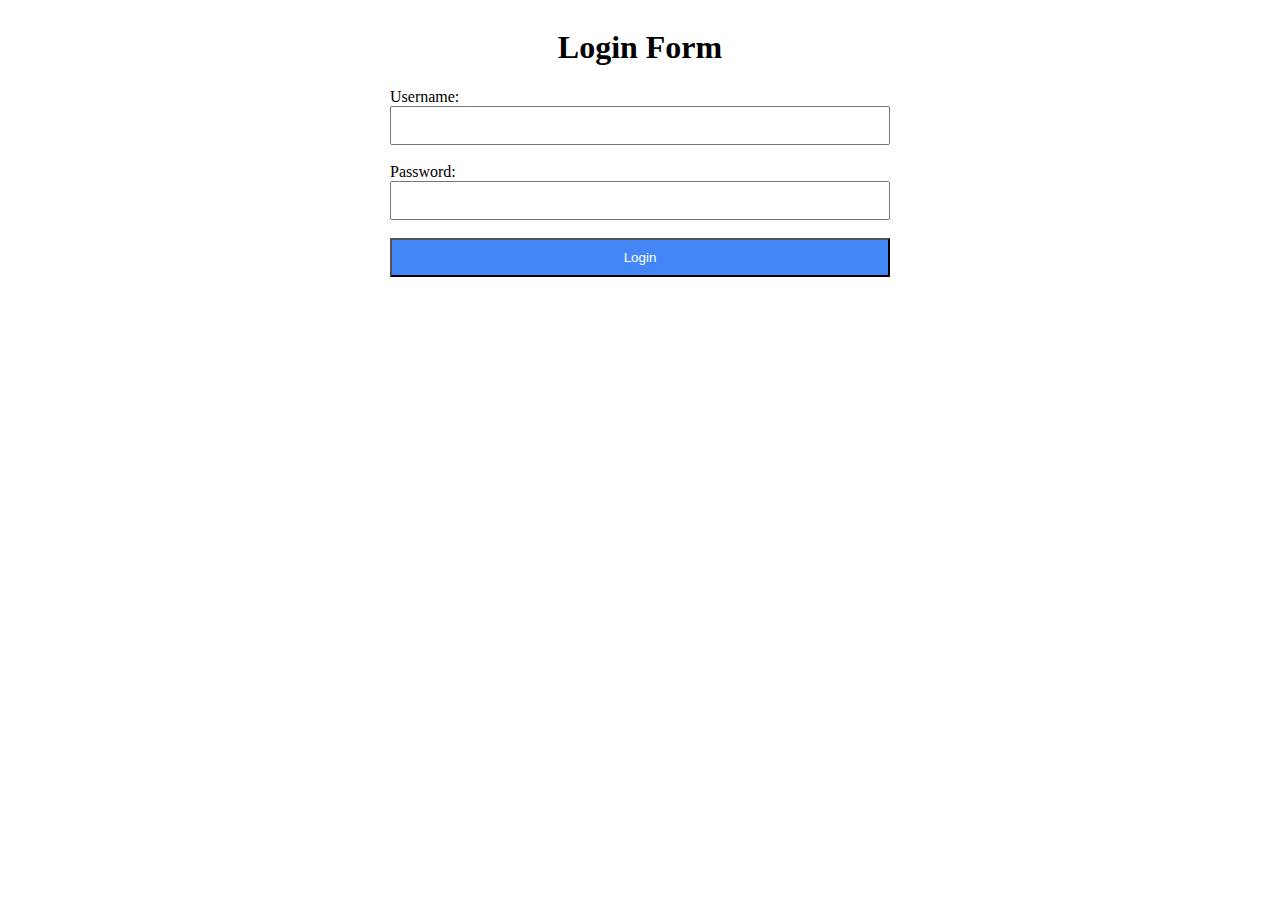
<file: index.html>
<!DOCTYPE html>
<html lang="en">
<head>
    <meta charset="UTF-8">
    <meta name="viewport" content="width=device-width, initial-scale=1.0">
    <title>Login Form</title>
    <link rel="stylesheet" href="index.css">
    <script src="index.js"></script>
</head>
<body>
    <main>
        <div class="content">
            <h1>Login Form</h1>
            <p id="error" class="error-message" >User not found.</p>
            <form id="loginForm" onsubmit="return validateForm()" action="calender.php">
                <label for="username">Username:</label>
                <input type="text" id="username" name="username" autocomplete="username" required>
                <span class="error-message" id="usernameError"></span>
                <br>
                <label for="password">Password:</label>
                <input type="password" id="password" name="password" autocomplete="current-password" required>
                <span class="error-message" id="passwordError"></span>
                <br>
                <input type="submit" id="submit" value="Login">
            
            </form>
        </div>
    </main>
    <!-- <script>let users = [
        {id: 1, name: "Mark", username: "mark01", password: "mark1234", admin: false}, 
        {id: 2, name: "Mary", username: "mary01", password: "mary1234", admin: false}, 
        {id: 3, name: "Alex", username: "alex01", password: "alex1234", admin: true}
    ];
    
localStorage.setItem("users", JSON.stringify(users)) </script> -->
    <script src="index.js"></script>
</body>
</html>
</file>
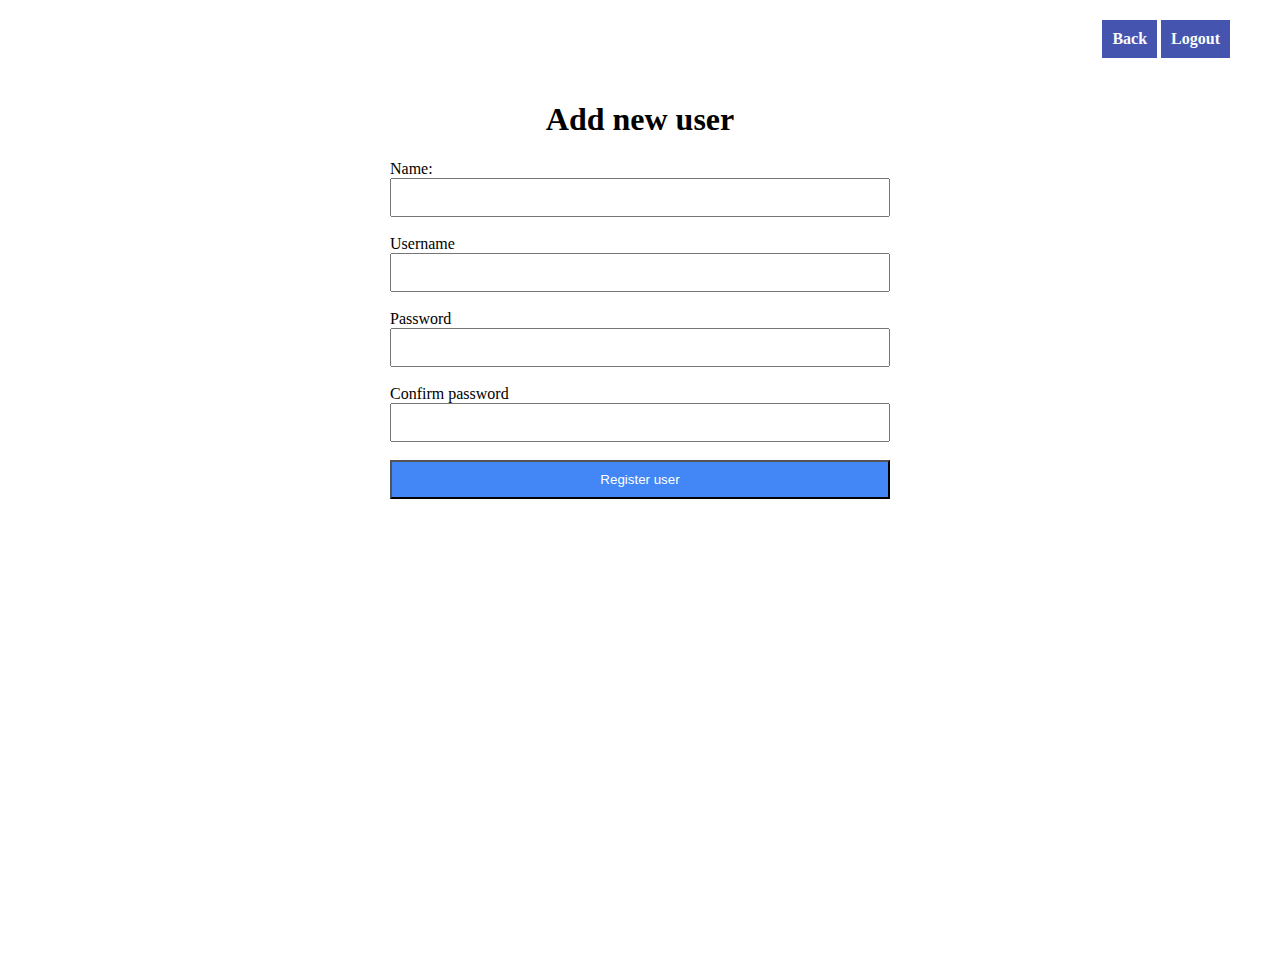
<file: add_user.html>
<!DOCTYPE html>
<html lang="en">
<head>
    <meta charset="UTF-8">
    <meta name="viewport" content="width=device-width, initial-scale=1.0">
    <title>Login Form</title>
    <link rel="stylesheet" href="index.css">
    <link rel="stylesheet" href="calender.css">
    <script src="index.js"></script>
</head>
<body>
    <header>
		<div id='welcome-message'>&nbsp;</div>
		<nav>
			 <a href="calender.php" id='addUser'>Back</a>
			 <a href="index.html" id='logout'>Logout</a>
		</nav>
	</header>
    <main>
        <div class="content">
            <div id="success" class="success" >Account creation successful.</div>
            <h1>Add new user</h1>
            <p id="error" class="error-message" >Passwords do not match.</p>
            <form id="loginForm" onsubmit="return validateForm()" action="">
                <label for="rname">Name:</label>
                <input type="text" id="rname" name="rname" autocomplete="name" required>
                <br>

                <label for="username">Username</label>
                <input type="text" id="username" name="username" autocomplete="username" required>
                <span class="error-message" id="usernameError"></span>
                <br>

                <label for="password">Password</label>
                <input type="password" id="password" name="password" autocomplete="current-password" required>
                <span class="error-message" id="passwordError"></span>
                <br>

                <label for="password">Confirm password</label>
                <input type="password" id="confirmPassword" name="confirmPassword" autocomplete="current-password" required>
                <span class="error-message" id="passwordError"></span>
                <br>
                <input type="submit" id="submit" value="Register user">
            
            </form>
        </div>
    </main>
    <!-- <script>let users = [
        {id: 1, name: "Mark", username: "mark01", password: "mark1234", admin: false}, 
        {id: 2, name: "Mary", username: "mary01", password: "mary1234", admin: false}, 
        {id: 3, name: "Alex", username: "alex01", password: "alex1234", admin: true}
    ];
    
localStorage.setItem("users", JSON.stringify(users)) </script> -->
    <script src="add_user.js"></script>
</body>
</html>
</file>
<file: index.css>
main {
    display: flex;
    flex-direction: column;
    justify-items: center;
    height: 100vh;
}
.error-message {
    color: red;
}
  .content {
    margin:0 auto;
    display: flex;
    flex-direction: column;
    align-items: center;
    height:100vh;
    width: 500px;
    height: 400px;
}

.content *{
    display: block;
}

#error {
    display: none;
}

input {
    box-sizing: border-box;
    width: 100%;
    padding: 10px;
}

#loginForm {
    width: 100%;
}

#submit {
    color: white;
    background-color: #4287f5;
}

.success {
    display: none;
    font-weight: bolder;
    color: green;
}
</file>
<file: calender.css>
html, body {
	margin:0;
	padding:0;
}

.content-wrapper {
	margin: 0 auto;
	width: 800px;
	background-color: white;
	display: flex;
	justify-content: space-between;
	align-items: center;
}

.today-section {
    flex-direction: column;
    height: 300px;
    width: 300px;
    align-self: flex-start;
    display: flex;
	  align-items:flex-start;
    overflow-y: auto;
}
.title {
	font-weight: bolder;
	font-size: 20px;
	display: flex;
	display: flex;
	justify-content: center;
	width: 100%;
	padding: 3px 0;
	color: white;
	background-color: #4555af;
}
.title::first-word {
	font-weight: bolder;
}
.side-bar {
	width: 100px; 
	background-color: white;
}
.side-bar a{
	display: block;
	width: 100%; 
	height:25px;
	margin:10px 0;
	text-align: center;
    text-decoration: none;
    border-radius: 5px;
    line-height: 25px;
    background-color: coral;
    color: white;
}
.side-bar a:hover{	
    background-color: #76d0ef;
	color: black;
}    
.calender {
	width: 350px; 
	background-color: white;
	
}

.upcomming {	
	padding:10px 10px;
    margin: 5px auto;
    width: 500px;
    background-color: white;
	box-sizing:border-box;
	border: 1px solid black;
}


#ta {
	z-index:10;
	display:block;
	height:200px;
	width:400px;
	opacity:100%;
	background:white;
	margin:0 auto;
}
.selector {
  height:25px;
  width:350px;
}

.cal {
	margin: 5px 0px;
  height:210px;
  width:350px;
  background: azure;
  display: flex;
  flex-wrap: wrap;
  align-content: flex-start;
  border: 1px solid gray;
}

.days {
 height:30px;
  width:50px;
  background: lightgrey;
  line-height: 33px;
  border: 0.5px solid grey;
  box-sizing: border-box;
  text-align: center;
 font-weight: bold; 
}

.cal-div {
 height:30px;
  width:50px;
  background: aliceblue;
  line-height: 33px;
  border: 0.5px solid grey;
  box-sizing: border-box;
  text-align: center;
	position:relative;
}

.today {
  height:30px;
  width:50px;
  background: skyblue;
  line-height: 33px;
  border: 0.5 solid grey;
  text-align: center;
  box-sizing: border-box;
  position:relative;
}
.action {
  height:25px;
  width:350px;
  display:flex;
  justify-content: space-between;
}
#monthandyear {
	margin: 0;
    text-align: center;
}
.bubble {font-size:10px;
  position:absolute;
  border-radius:50% 50%;
  top:0; left:35px;
  background: red;
  padding:5px;
  height:5px; line-height: 5px;
  width:5px;
  z-index:1;
  vertical-align:middle;
  color:white;
}

.bubble ul{list-style:none; 
  display:none; overflow: hidden;
  transition: height 0.5s;
  margin:0; padding:0;
  min-width: 100px;
  border: 1px solid ;
  font-size:12px;
  font-weight:bold;
  border-radius:5px 5px;
  position:absolute;
  top:10px;
  max-height: 150px;
  overflow: auto;
  color:black;
}
.bubble:hover {
	z-index:32;
}

.bubble ul li{
  text-align:center;
  padding:5px 0;
  margin-bottom:2px;
  width: 100px;
  background:white;
  max-height: 15px;
  overflow: hidden;
  cursor:pointer;
}
.bubble ul li:hover{
  background-color:coral;
}

.bubble:hover > ul{
display:block;
}
.cellSpan{
	display:block;
	height:100%;
	width:100%;
}
.bubbleSpan{
	display:block;
	height:100%;
	width:100%;
	line-height:5px;
	font-weight:bold;
	margin-bottom:7px;
}
.ul-left {
	left:-90px;
}
.ul-top {
	top:calc (0-height);
}
h4 {
	margin:0;
}
.display-div {
	width:80%;
	height:100px;
	overflow:auto;
	margin: 2px auto;
	padding:5px 10px;
	background: white;
	border-radius: 10px;
}
#display-h4 {
	border-bottom: 1px solid;
}
.lispan {
	display:inline-block;
	height:15px;
	width:90px;
	overflow:hidden;
	float:left;
	line-height: 15px;
}

.btn {
	border-radius: 5px;
	min-width: 80px;
	border: 1px solid skyblue;
    background-color: azure;
}
button:active {
	border-style:none;
}

.msg {
  padding: 0 5px;
  margin-top: 10px;
}

.name {
  font-weight: bolder;
  font-size: 20;
}

#welcome-message {
  font-size: 35px;
  font-weight: bolder;
}

header {
  padding: 0 50px;
  display: flex;
  flex-direction: row;
  justify-content: space-between;
  margin: 20px 0;
}

nav a {
  display: inline-block;
  color: #fbfbfb;
  background-color: #4555af;
  padding: 10px;
  font-weight: bolder;
  text-decoration: none;
}

nav a:hover {
  background-color: darkred;
}
</file>
